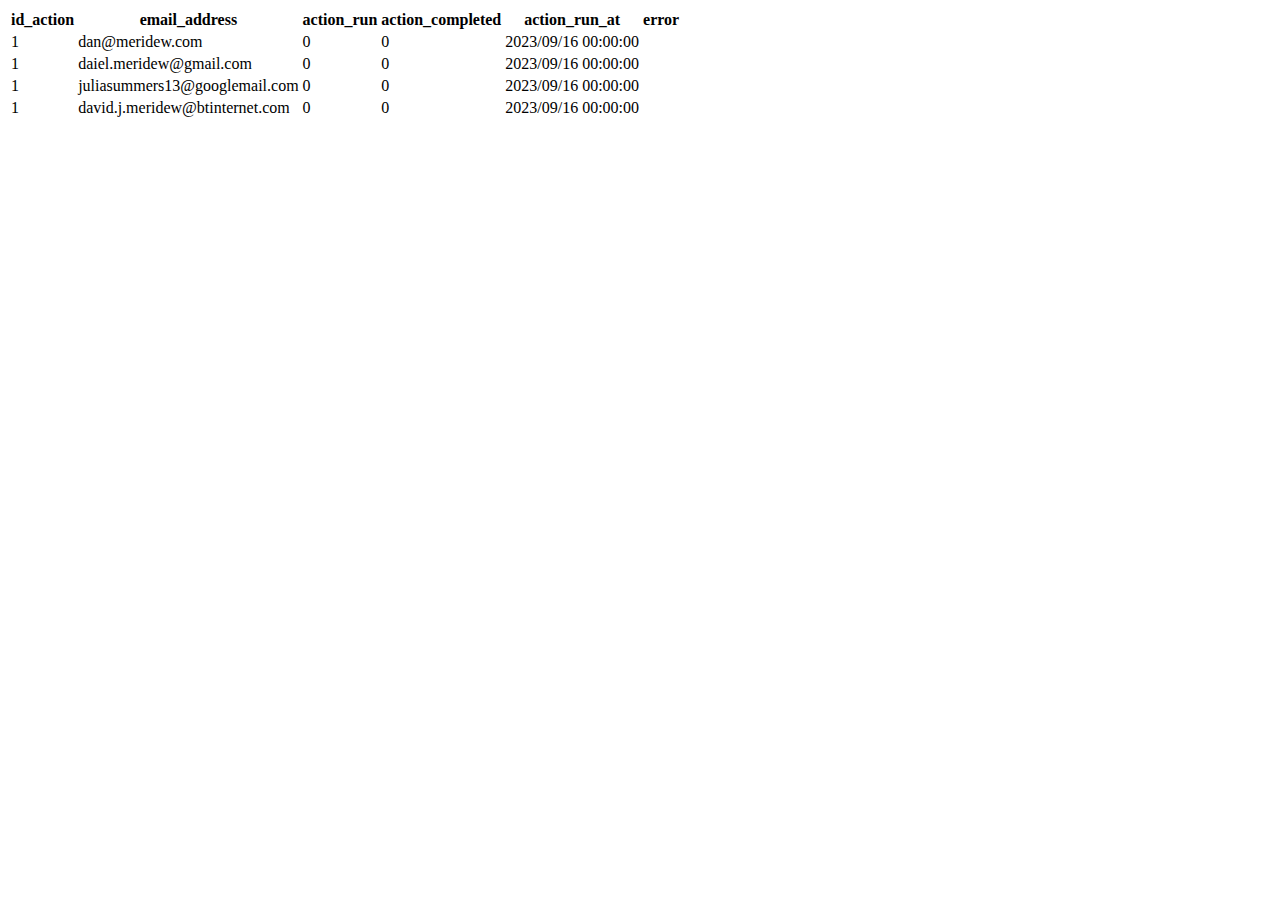
<file: wwwroot/campaigns-data.html>
<head>
</head>

<body>
    <table>
        <colgroup>
            <col />
            <col />
            <col />
            <col />
            <col />
            <col />
        </colgroup>
        <tr>
            <th>id_action</th>
            <th>email_address</th>
            <th>action_run</th>
            <th>action_completed</th>
            <th>action_run_at</th>
            <th>error</th>
        </tr>
        <tr>
            <td>1</td>
            <td>dan@meridew.com</td>
            <td>0</td>
            <td>0</td>
            <td>2023/09/16 00:00:00</td>
            <td></td>
        </tr>
        <tr>
            <td>1</td>
            <td>daiel.meridew@gmail.com</td>
            <td>0</td>
            <td>0</td>
            <td>2023/09/16 00:00:00</td>
            <td></td>
        </tr>
        <tr>
            <td>1</td>
            <td>juliasummers13@googlemail.com</td>
            <td>0</td>
            <td>0</td>
            <td>2023/09/16 00:00:00</td>
            <td></td>
        </tr>
        <tr>
            <td>1</td>
            <td>david.j.meridew@btinternet.com</td>
            <td>0</td>
            <td>0</td>
            <td>2023/09/16 00:00:00</td>
            <td></td>
        </tr>
    </table>
</body>
</file>
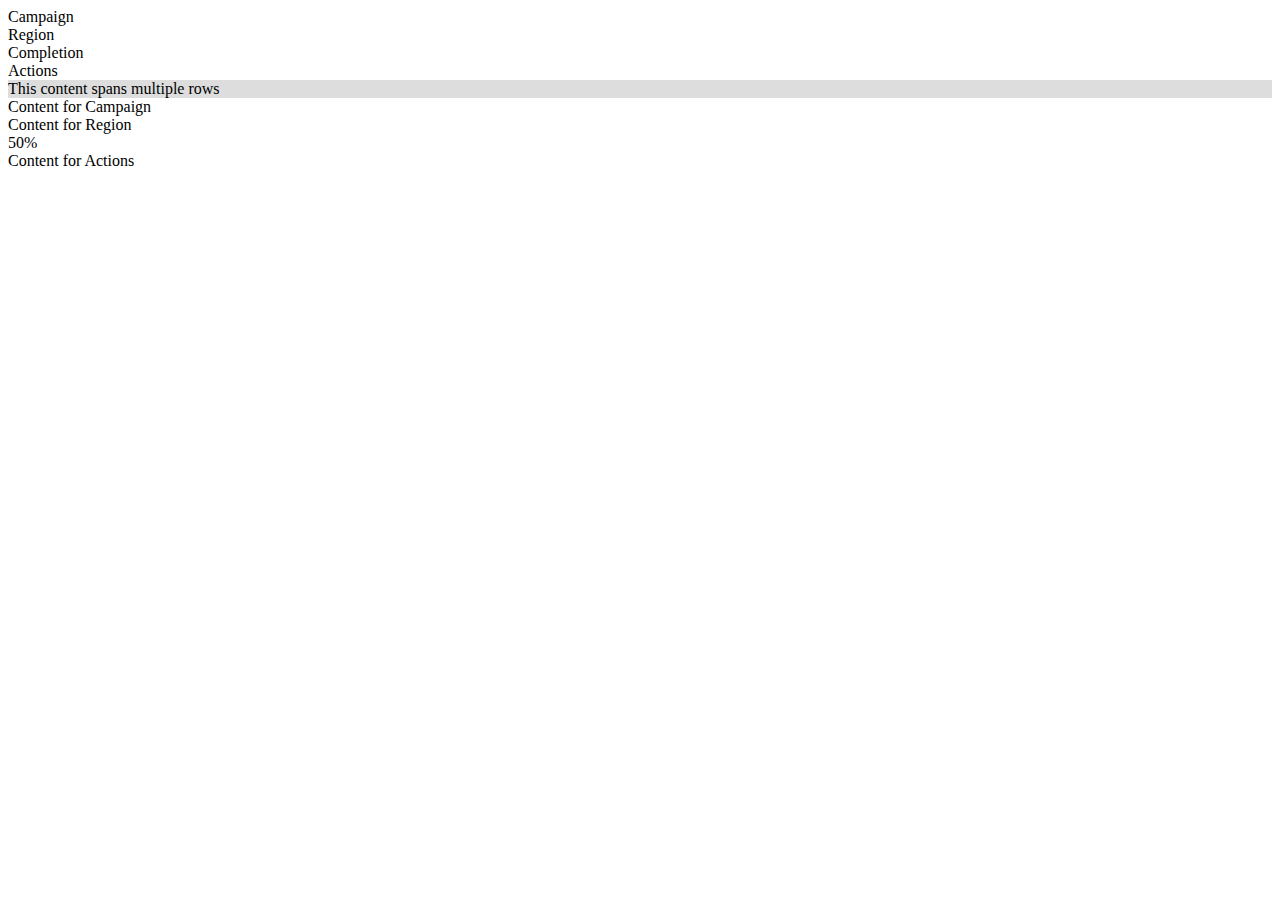
<file: wwwroot/campaigns.html>
<!DOCTYPE html>
<html lang="en">

<head>
    <meta charset="UTF-8">
    <meta name="viewport" content="width=device-width, initial-scale=1.0">
</head>

<body>
<!-- Headers -->
<div class="container-fluid">
    <div class="row align-items-center bg-light">
        <div class="col-md-2"></div>
        <div class="col-md-2 text-center">Campaign</div>
        <div class="col-md-2 text-center">Region</div>
        <div class="col-md-2 text-center">Completion</div>
        <div class="col-md-2 text-center">Actions</div>
    </div>

    <div class="row">
        <div class="col-md-2 d-flex align-items-center" style="background-color: #ddd;">
            This content spans multiple rows
        </div>
        <div class="col-md-2 d-flex align-items-center justify-content-center">
            Content for Campaign
        </div>
        <div class="col-md-2 d-flex align-items-center justify-content-center">
            Content for Region
        </div>
        <div class="col-md-2 d-flex align-items-center justify-content-center">
            <!-- Progress bar for Completion -->
            <div class="progress w-100">
                <div class="progress-bar" role="progressbar" style="width: 50%;" aria-valuenow="50" aria-valuemin="0" aria-valuemax="100">50%</div>
            </div>
        </div>
        <div class="col-md-2 d-flex align-items-center justify-content-center">
            Content for Actions
        </div>
    </div>

    <div class="w-100"></div> 

    <!-- Repeat the above row structure for more rows of data... -->
</div>

    
    

</body>

</html>
</file>
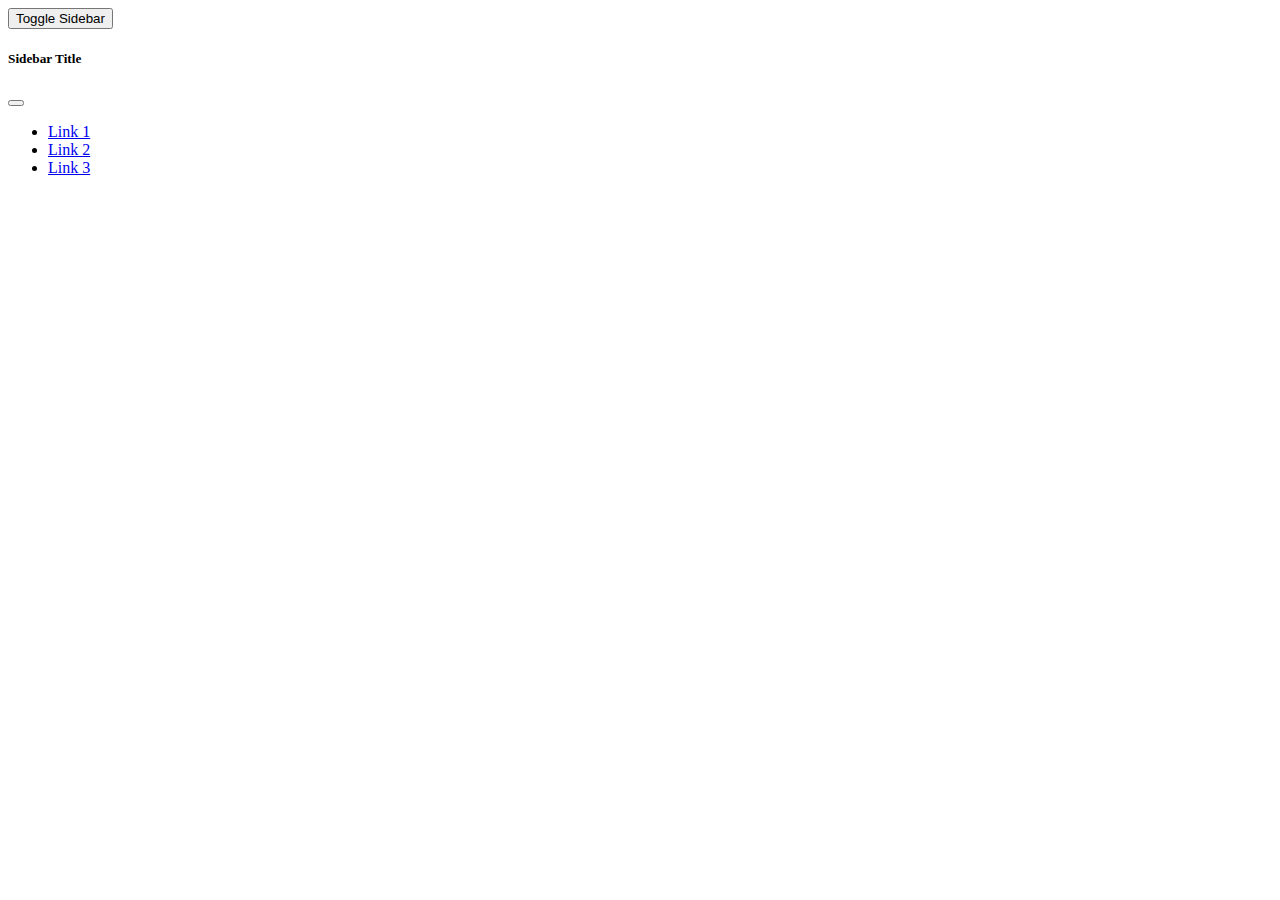
<file: wwwroot/sidebar.html>
<!DOCTYPE html>
<html lang="en">

<head>
    <meta charset="UTF-8">
    <meta name="viewport" content="width=device-width, initial-scale=1.0">
</head>

<body>
<!-- Button to toggle the sidebar -->
<button class="btn btn-primary" type="button" data-bs-toggle="offcanvas" data-bs-target="#mySidebar">
    Toggle Sidebar
</button>

<!-- The Sidebar (Offcanvas) Component -->
<div class="offcanvas offcanvas-start" tabindex="-1" id="mySidebar" aria-labelledby="mySidebarLabel">
    <div class="offcanvas-header">
        <h5 class="offcanvas-title" id="mySidebarLabel">Sidebar Title</h5>
        <button type="button" class="btn-close text-reset" data-bs-dismiss="offcanvas" aria-label="Close"></button>
    </div>
    <div class="offcanvas-body">
        <!-- Content of the sidebar -->
        <ul class="list-unstyled">
            <li><a href="#">Link 1</a></li>
            <li><a href="#">Link 2</a></li>
            <li><a href="#">Link 3</a></li>
            <!-- Add more sidebar items as needed -->
        </ul>
    </div>
</div>

</body>

</html>
</file>
